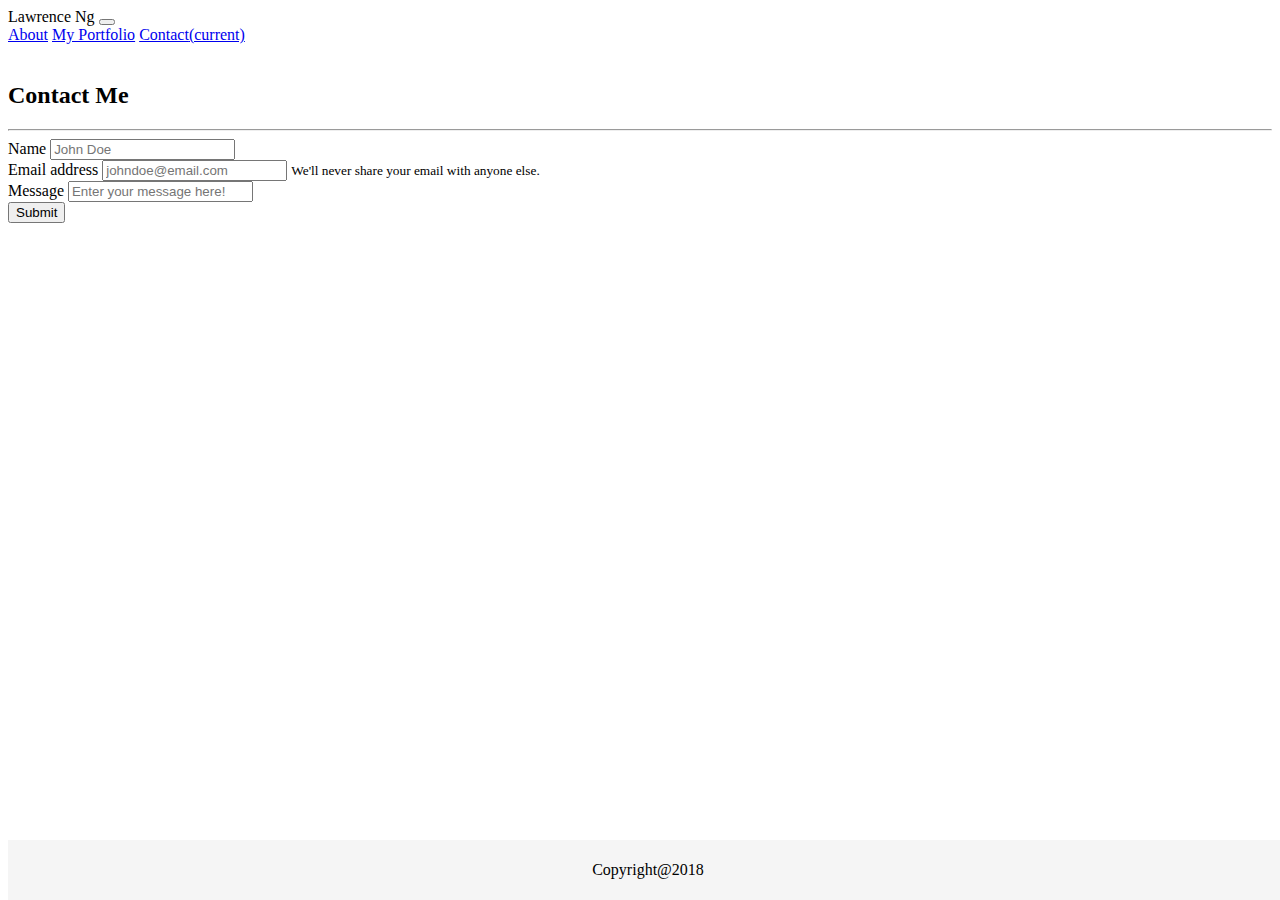
<file: contact.html>
<!DOCTYPE html>
<html>
<head>
    <title>Contact Me!</title>
    <meta name="viewport" content="width=device-width, initial-scale=1">
    <!-- <link rel="stylesheet" type="text/css" href="assets/css/reset.css"> -->
    <link rel="stylesheet" href="https://stackpath.bootstrapcdn.com/bootstrap/4.1.1/css/bootstrap.min.css" integrity="sha384-WskhaSGFgHYWDcbwN70/dfYBj47jz9qbsMId/iRN3ewGhXQFZCSftd1LZCfmhktB" crossorigin="anonymous">
    <link href="sticky-footer.css" rel="stylesheet">
</head>
<body>
<div class = "container">
    <!-- Start Nav -->


    <nav class="navbar navbar-expand-sm navbar-dark bg-dark">
        <span class="navbar-brand mb-1 h1">Lawrence Ng</span>
        <button class="navbar-toggler" type="button" data-toggle="collapse" data-target="#navbarNavAltMarkup" aria-controls="navbarNavAltMarkup" aria-expanded="false" aria-label="Toggle navigation">
            <span class="navbar-toggler-icon"></span>
        </button>
        <div class="collapse navbar-collapse" id="navbarNavAltMarkup">
            <div class="navbar-nav">
                <a class="nav-item nav-link" href="index.html">About</a>
                <a class="nav-item nav-link" href="portfolio.html">My Portfolio</a>
                <a class="nav-item nav-link  active" href="contact.html">Contact<span class="sr-only">(current)</span></a>
            </div>
        </div>
    </nav>

    <br>

 
    <!-- Start Body Content -->
 
        <div class="row">
            <div class="col-sm">
                <h2>Contact Me</h2>
            </div>
        </div>
                <hr>

                <form>
                        <div class="form-group">
                                <label>Name</label>
                                <input type="text" class="form-control" placeholder="John Doe">
                              </div>
                              <div class="form-group">
                                    <label for="exampleInputEmail1">Email address</label>
                                    <input type="email" class="form-control" id="exampleInputEmail1" aria-describedby="emailHelp" placeholder="johndoe@email.com">
                                    <small id="emailHelp" class="form-text text-muted">We'll never share your email with anyone else.</small>
                                  </div>
                                  <div class="form-group">
                                        <label for="exampleInputEmail1">Message</label>
                                        <input type="email" class="form-control" id="exampleInputEmail1" aria-describedby="emailHelp" placeholder="Enter your message here!">
                                       
                                      </div>
                                      <button type="submit" class="btn btn-primary">Submit</button>
                </form>
        </div>

</div> <!--container div-->
    <!-- Start Footer Content -->
            <footer class="footer">
                <span class ="text-muted">Copyright@2018</span>


            </footer>



    <!-- scripts -->
    <script src="https://code.jquery.com/jquery-3.3.1.slim.min.js" integrity="sha384-q8i/X+965DzO0rT7abK41JStQIAqVgRVzpbzo5smXKp4YfRvH+8abtTE1Pi6jizo" crossorigin="anonymous"></script>
    <script src="https://cdnjs.cloudflare.com/ajax/libs/popper.js/1.14.3/umd/popper.min.js" integrity="sha384-ZMP7rVo3mIykV+2+9J3UJ46jBk0WLaUAdn689aCwoqbBJiSnjAK/l8WvCWPIPm49" crossorigin="anonymous"></script>
    <script src="https://stackpath.bootstrapcdn.com/bootstrap/4.1.1/js/bootstrap.min.js" integrity="sha384-smHYKdLADwkXOn1EmN1qk/HfnUcbVRZyYmZ4qpPea6sjB/pTJ0euyQp0Mk8ck+5T" crossorigin="anonymous"></script>
   

</body>
</html>
</file>
<file: sticky-footer.css>
html {
    position: relative;
    min-height: 100%;
  }
  body {
    /* Margin bottom by footer height */
    margin-bottom: 60px;
  }
  .footer {
    position: absolute;
    bottom: 0;
    width: 100%;
    /* Set the fixed height of the footer here */
    height: 60px;
    line-height: 60px; /* Vertically center the text there */
    text-align:center;
    background-color: #f5f5f5;
  }
</file>
